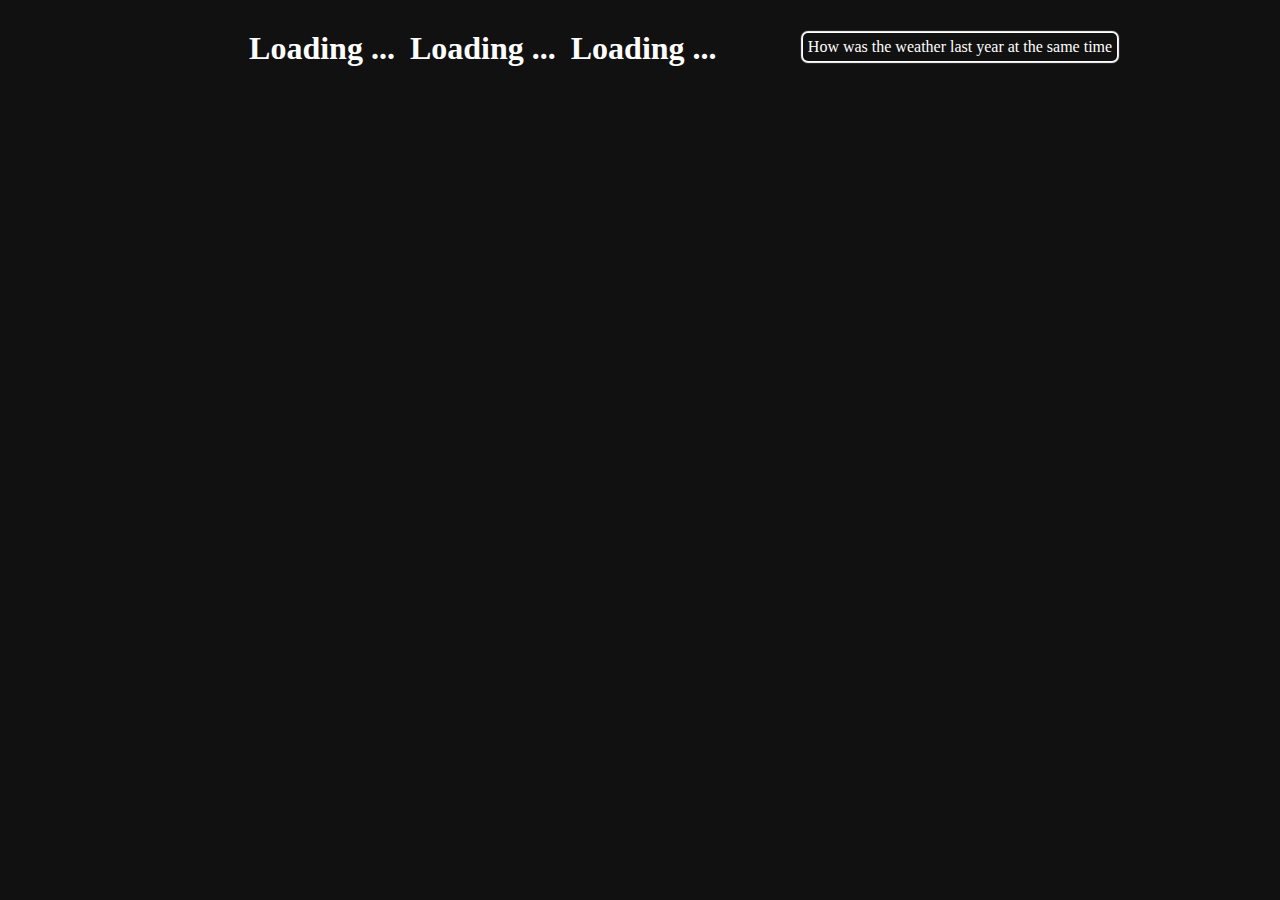
<file: index.html>
<!DOCTYPE html>
<html lang="en">
<head>
    <meta charset="UTF-8">
    <meta name="viewport" content="width=device-width, initial-scale=1.0">
    <title>Weather main Page</title>
    <link rel="stylesheet" href="style.css">
</head>
<body>
    <div class="Container">
        <div class="Wrapper">
            <div class="Header">
                <h1 class="Country" id="country">Loading ...</h1>
                <h1 class="Region" id="region">Loading ...</h1>
                <h1 class="Temperature" id="temperature">Loading ...
                </h1>
            </div>
            <a class="Link" href="back_in_time.html">How was the weather last year at the same time</a>
        </div>
    </div>
</body>
<script src="script.js"></script>
</html>
</file>
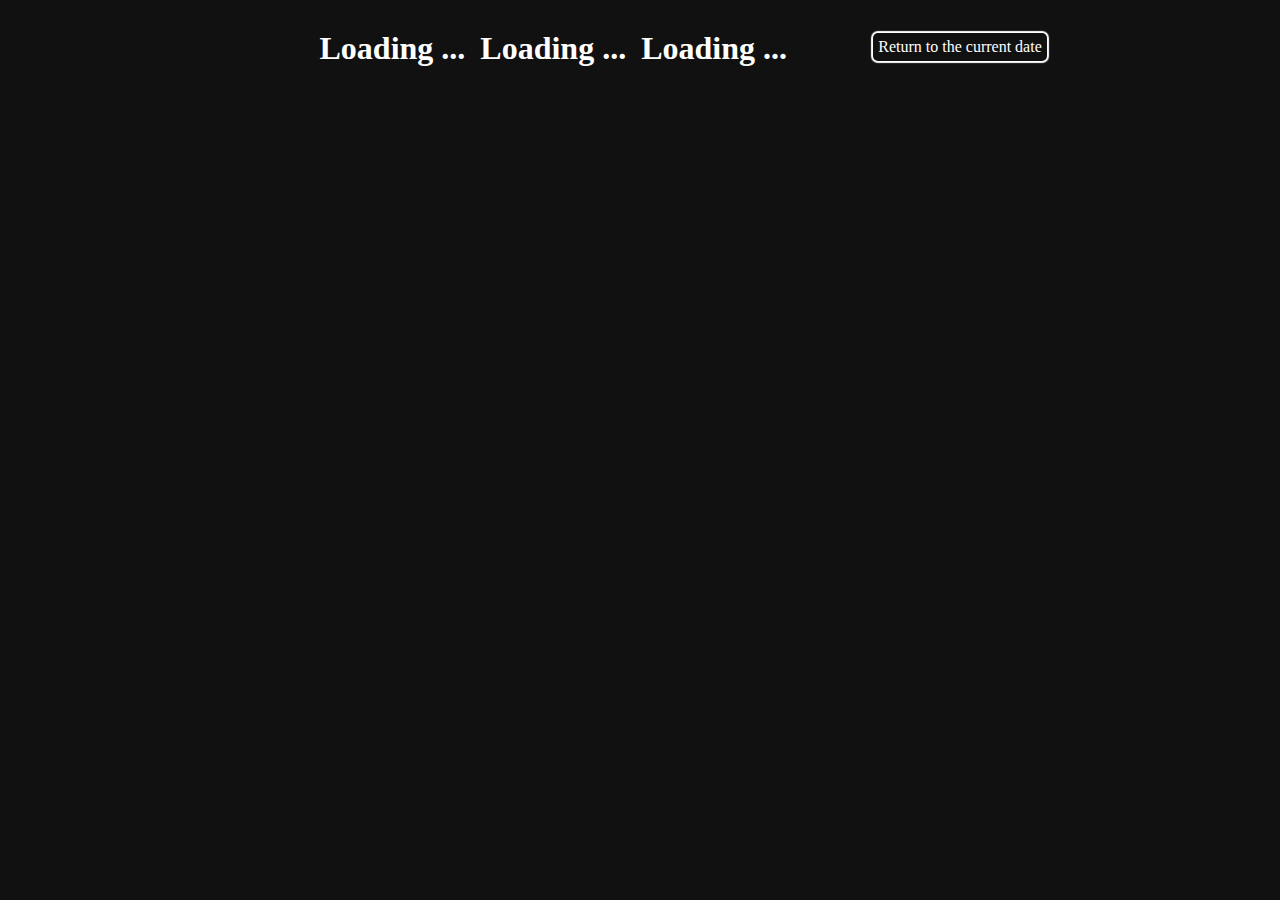
<file: back_in_time.html>
<!DOCTYPE html>
<html lang="en">
<head>
    <meta charset="UTF-8">
    <meta name="viewport" content="width=device-width, initial-scale=1.0">
    <title>Weather back in Time data</title>
    <link rel="stylesheet" href="style.css">
</head>
<body>
    <div class="Container">
        <div class="Wrapper">
            <div class="Header">
                <h1 class="Country" id="country">Loading ...</h1>
                <h1 class="Region" id="region">Loading ...</h1>
                <h1 class="Temperature" id="temperature">Loading ...</h1>
            </div>
            <a class="Link" href="index.html">Return to the current date</a>
        </div>
    </div>
</body>
<script src="script2.js"></script>
</html>
</file>
<file: style.css>
*{
    border:0px;
    padding: 0px;
    margin: 0px;
}
body{
    background-color: rgb(18, 17, 17);
}
.Header{
    color: white;
}
.Wrapper{
    display: flex;
    align-items:baseline;
    justify-content: center;
}
.Header{
    padding-top: 30px;
    width: 50%;
    display: flex;
    flex-direction: row;
    justify-content: center;
    align-items: center;
    column-gap: 15px;
}
.Link{
    position: relative;
    right: 0px;
    bottom: 7px;
    text-decoration: none;
    padding: 5px;
    border-radius: 5px;
    box-shadow: 0px 0px 1px 2px rgb(255, 255, 255);
    color: white;
    cursor: pointer;
}
.Link:hover{
    background-color: white;
    color: black;
}
</file>
